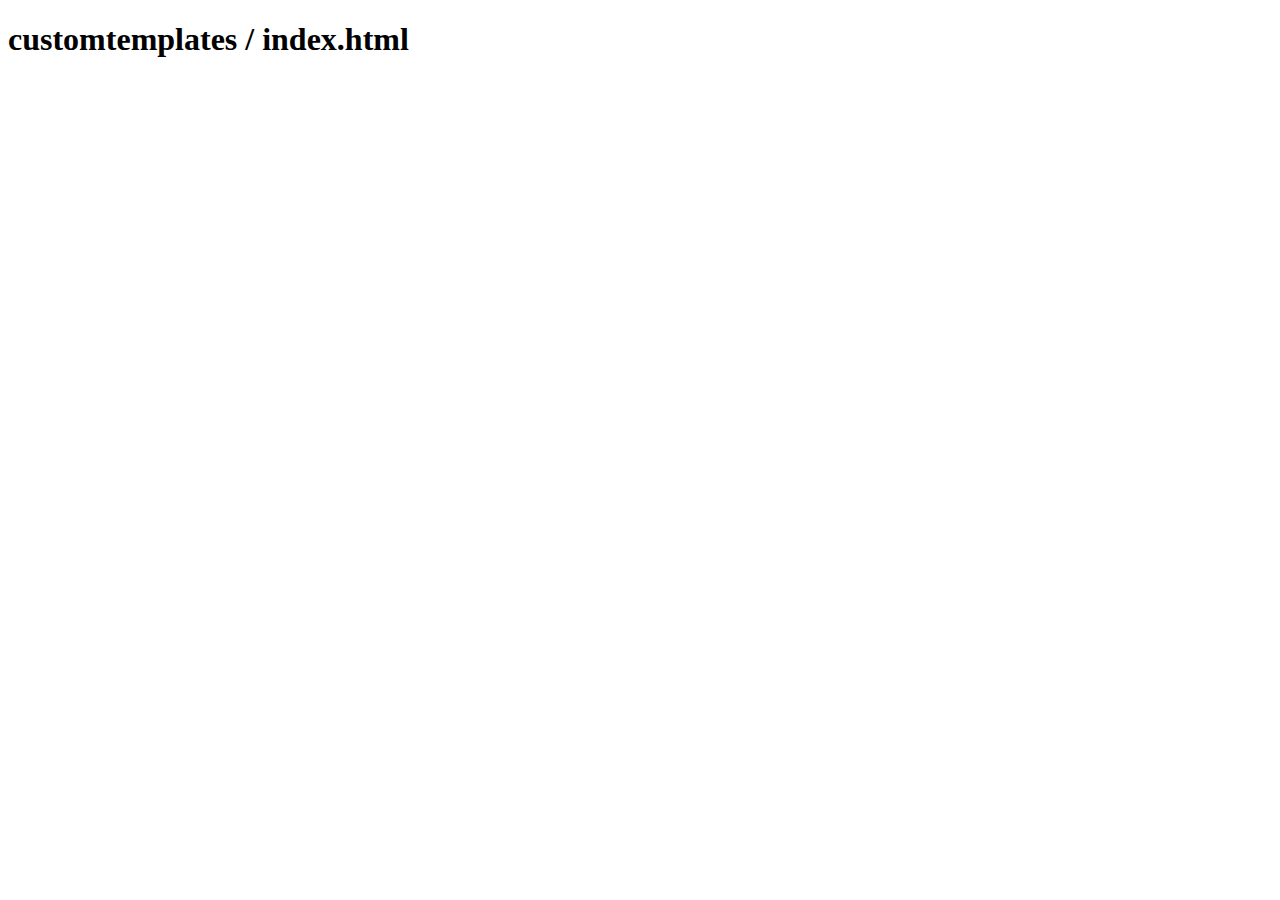
<file: customtemplates/index.html>
<!DOCTYPE html>
<html lang="en">
<head>
    <meta charset="UTF-8">
    <meta name="viewport" content="width=device-width, initial-scale=1.0">
    <title>Document</title>
</head>
<body>
    <h1> customtemplates / index.html</h1>
</body>
</html>
</file>
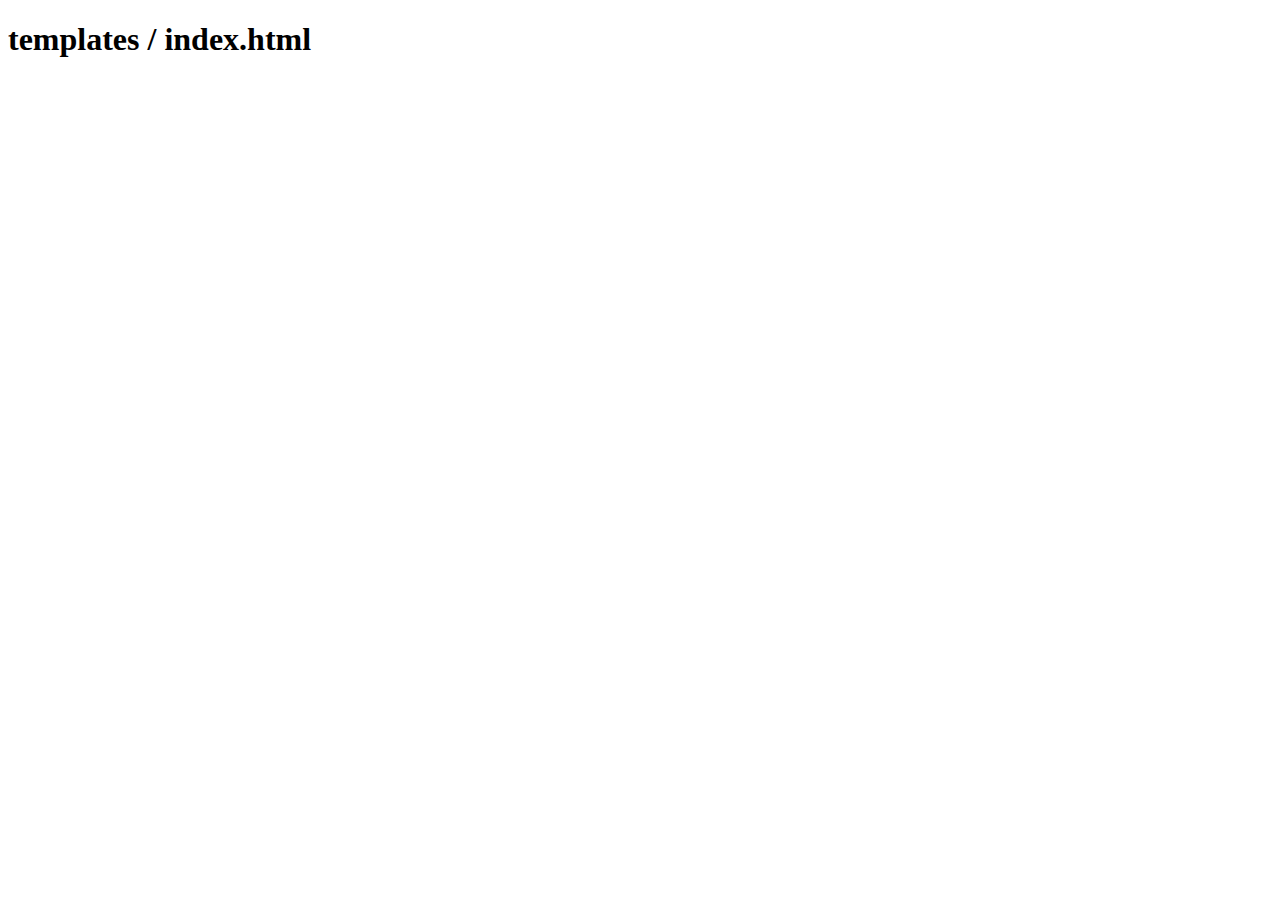
<file: templates/index.html>
<!DOCTYPE html>
<html lang="en">
<head>
    <meta charset="UTF-8">
    <meta name="viewport" content="width=device-width, initial-scale=1.0">
    <title>Document</title>
</head>
<body>
    <h1> templates / index.html</h1>
</body>
</html>
</file>
